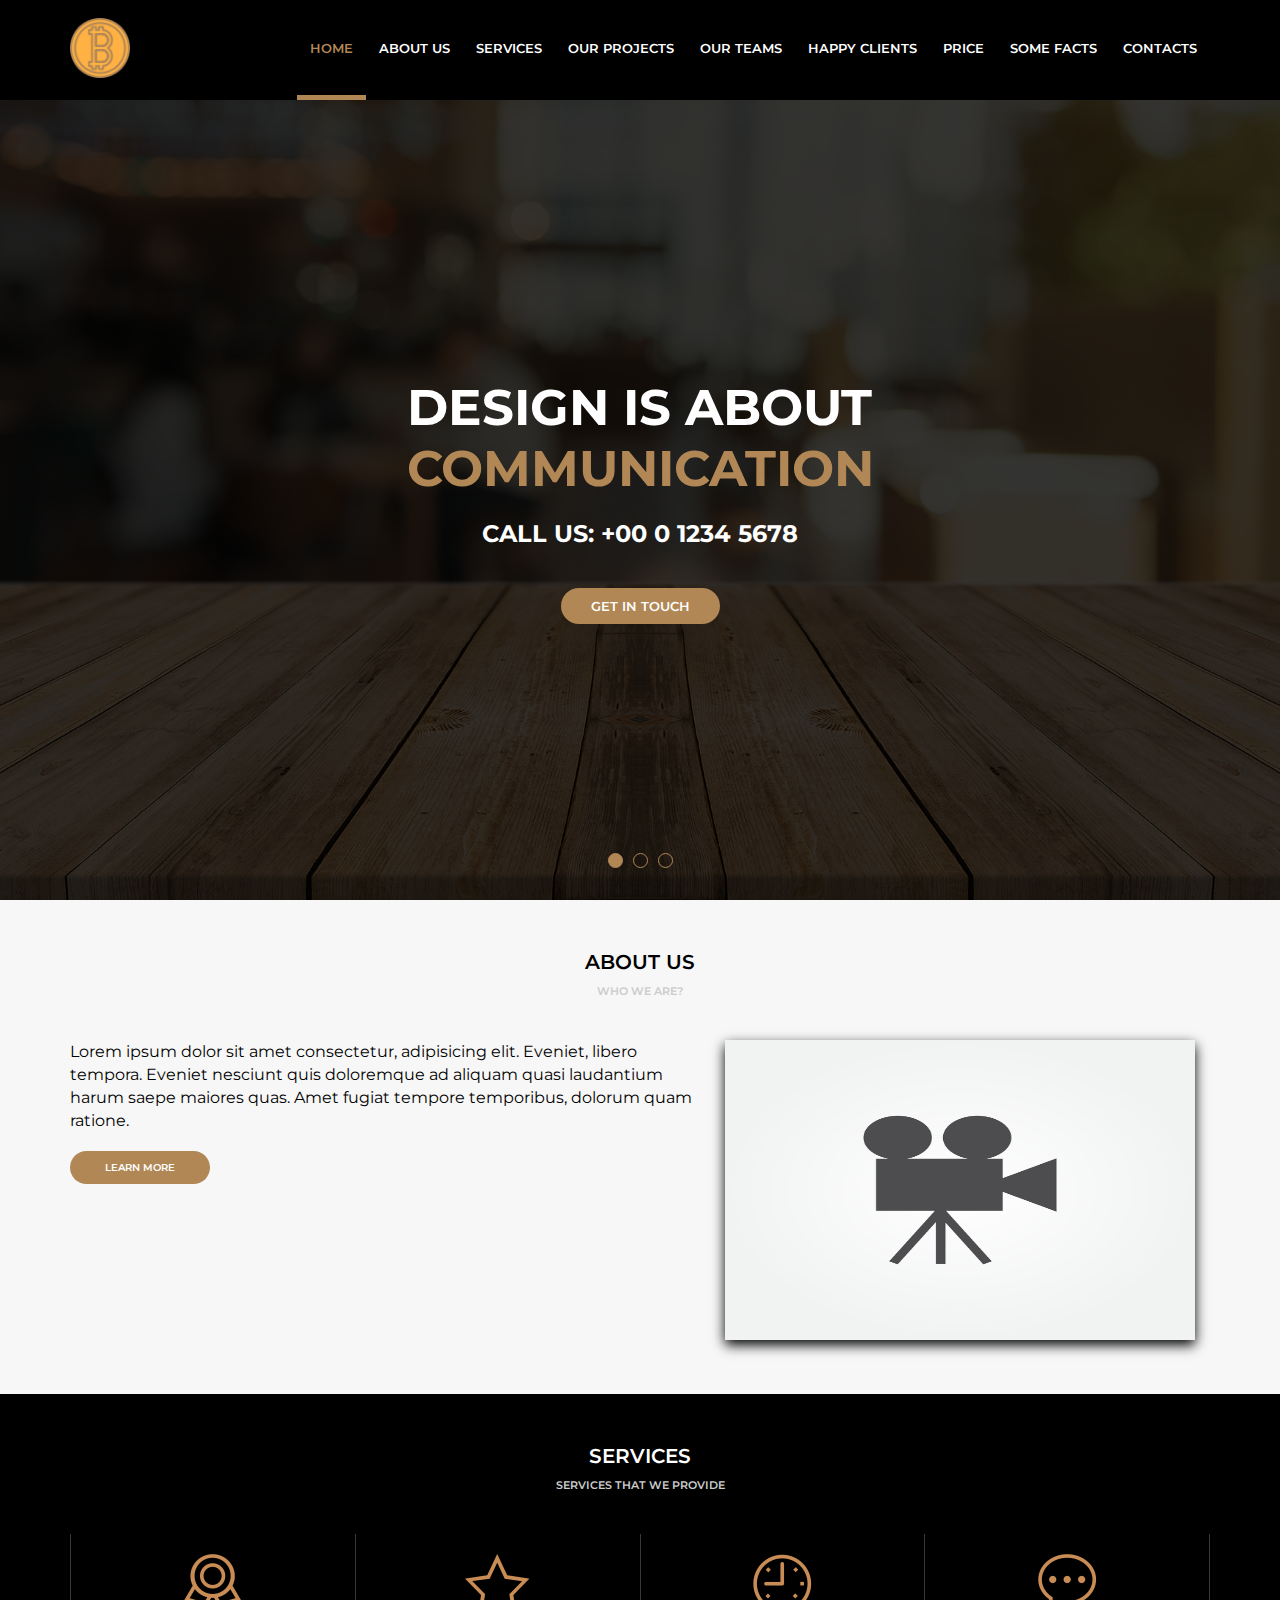
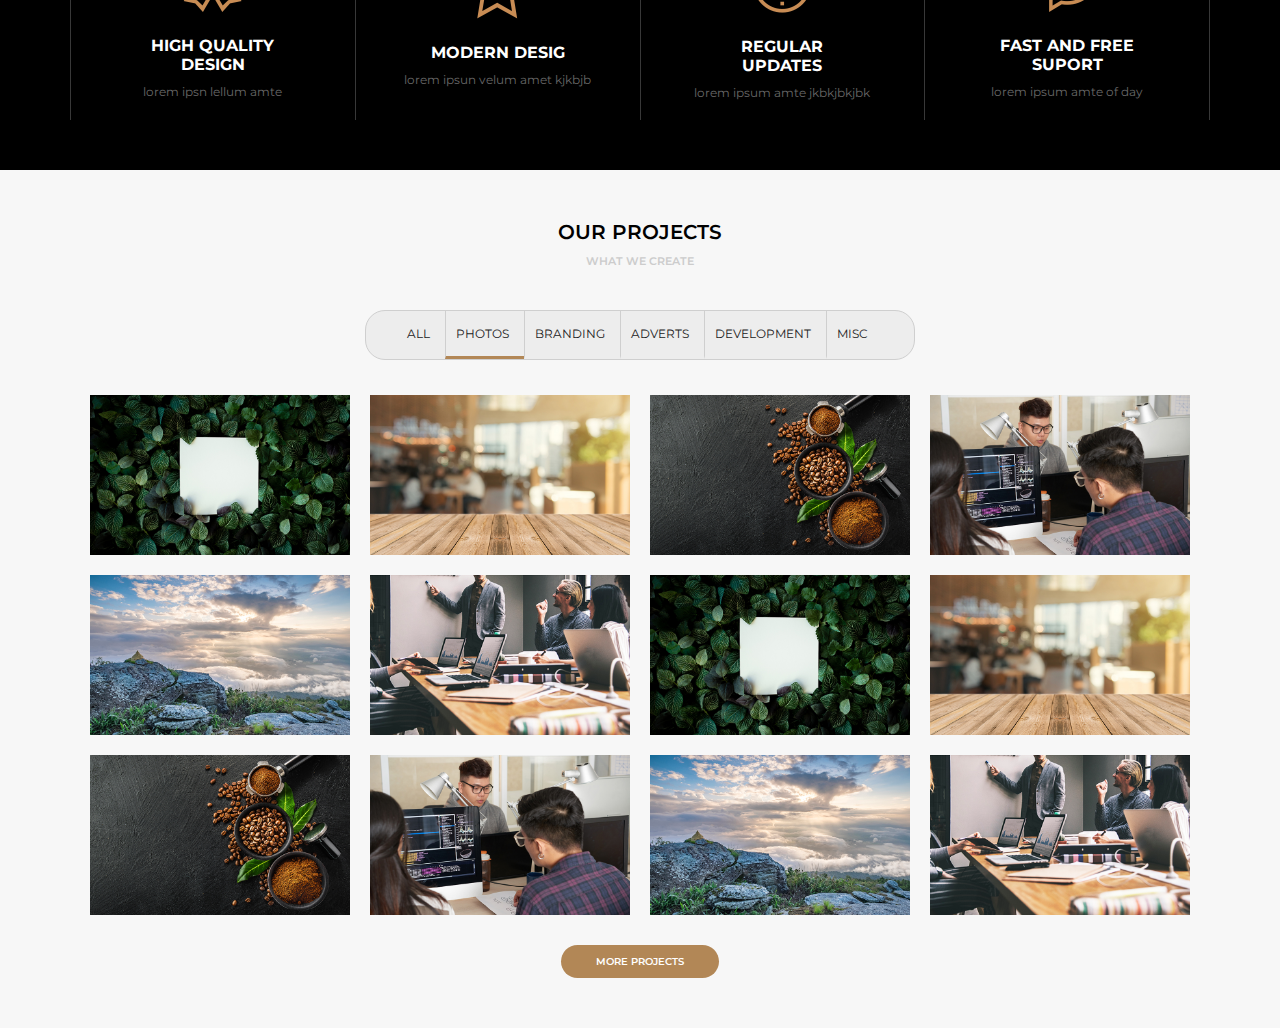
<file: index.html>
<!DOCTYPE html>
<html lang="en">
<head>
    <meta charset="UTF-8">
    <meta name="viewport" content="width=device-width, initial-scale=1.0">
    <link href="https://fonts.googleapis.com/css2?family=Montserrat:wght@300;400;600;700&display=swap" rel="stylesheet">
    <link rel="stylesheet" href="assets/css/style.css">
    <title>Awax</title>
</head>
<body>
    <header>
        <div class="header">
            <div class="logo">
                <img src="assets/images/bitcoin.png" alt="">
            </div>

            <div class="menu">
                <nav>
                    <ul>
                        <li class="active"><a href="">Home</a></li>
                        <li><a href="">About Us</a></li>
                        <li><a href="">Services</a></li>
                        <li><a href="">Our Projects</a></li>
                        <li><a href="">Our Teams</a></li>
                        <li><a href="">Happy Clients</a></li>
                        <li><a href="">Price</a></li>
                        <li><a href="">Some Facts</a></li>
                        <li><a href="">Contacts</a></li>
                    </ul>
                </nav>
            </div>
        </div>
    </header>

    <main>
        <section class="banner">
            <div class="sliders">
                <div class="slide">
                    <div class="slide_area">
                        <h1>Design is about <br> <span>Communication</span></h1>
                        <h2>Call us: +00 0 1234 5678</h2>
                        <a href="#">get in touch</a>
                    </div>
                </div>
    
                <div class="slide">
                    ....2
                </div>
    
                <div class="slide">
                    ....3
                </div>
            </div>
    
            <div class="sliders_pointers">
                <div class="pointer active"></div>
                <div class="pointer"></div>
                <div class="pointer"></div>
            </div>
        </section>
    
        <section class="default ligth">
            <div class="section_title">About Us</div>
            <div class="section_descri">Who we are?</div>
            <div class="section_body">
                <div class="section_aboutus">
                    <div class="section_aboutus--left">
                       <p>Lorem ipsum dolor sit amet consectetur, adipisicing elit. Eveniet, libero tempora. Eveniet nesciunt quis doloremque ad aliquam quasi laudantium harum saepe maiores quas. Amet fugiat tempore temporibus, dolorum quam ratione.</p> <br>
                       <a href="">Learn More</a>
    
                    </div>
    
                    <div class="section_aboutus--right">
                       <img src="assets/images/camera.png" alt="">
                    </div>
                </div>
            </div>
        </section>
    
        <section class="default dark">
            <div class="section_title">Services</div>
            <div class="section_descri">Services that we provide</div>
            <div class="section_body">
                <div class="section_services">
                    <div class="service">
                        <img src="assets/icones/medalha.png" alt="">
                        <h4>high quality <br> design</h4>
                        <p>lorem ipsn lellum amte </p>
                    </div>
    
                    <div class="service">
                        <img src="assets/icones/estrela.png" alt="">
                        <h4>modern desig</h4>
                        <p>lorem ipsun velum amet kjkbjb</p>
                    </div>
    
                    <div class="service">
                        <img src="assets/icones/relogio.png" alt="">
                        <h4>regular <br> updates</h4>
                        <p>lorem ipsum amte jkbkjbkjbk</p>
                    </div>
    
                    <div class="service">
                        <img src="assets/icones/balao.png" alt="">
                        <h4>fast and free <br> suport</h4>
                        <p>lorem ipsum amte of day</p>
                    </div>
                    
                </div>
            </div>
        </section>

        <section class="default ligth">
            <div class="section_title">Our Projects</div>
            <div class="section_descri">What we create</div>
            <div class="section_body">
                <div class="section_projects">
                    <div class="filter">
                       <ul>
                           <li>All</li>
                           <li class="active">Photos</li>
                           <li>Branding</li>
                           <li>Adverts</li>
                           <li>Development</li>
                           <li>Misc</li>
                       </ul>
                    </div>

                    <div class="section_project--fotos">
                        <div class="section_project--foto">
                            <div class="foto-area">
                                <div class="foto-info">
                                    <h5>About</h5>
                                    <p>Lorem ipsum vellum amet!</p>
                                </div>
                                <img src="media/foto1.jpg" alt="">
                            </div>
                        </div>

                        <div class="section_project--foto">
                            <div class="foto-area">
                                <div class="foto-info">
                                    <h5>About</h5>
                                    <p>Lorem ipsum vellum amet!</p>
                                </div>
                                <img src="media/foto2.jpg" alt="">
                            </div>
                        </div>

                        <div class="section_project--foto">
                            <div class="foto-area">
                                <div class="foto-info">
                                    <h5>About</h5>
                                    <p>Lorem ipsum vellum amet!</p>
                                </div>
                                <img src="media/foto3.jpg" alt="">
                            </div>
                        </div>

                        <div class="section_project--foto">
                            <div class="foto-area">
                                <div class="foto-info">
                                    <h5>About</h5>
                                    <p>Lorem ipsum vellum amet!</p>
                                </div>
                                <img src="media/foto4.jpg" alt="">
                            </div>
                        </div>

                        <div class="section_project--foto">
                            <div class="foto-area">
                                <div class="foto-info">
                                    <h5>About</h5>
                                    <p>Lorem ipsum vellum amet!</p>
                                </div>
                                <img src="media/foto5.jpg" alt="">
                            </div>
                        </div>

                        <div class="section_project--foto">
                            <div class="foto-area">
                                <div class="foto-info">
                                    <h5>About</h5>
                                    <p>Lorem ipsum vellum amet!</p>
                                </div>
                                <img src="media/foto6.jpg" alt="">
                            </div>
                        </div>

                        <div class="section_project--foto">
                            <div class="foto-area">
                                <div class="foto-info">
                                    <h5>About</h5>
                                    <p>Lorem ipsum vellum amet!</p>
                                </div>
                                <img src="media/foto1.jpg" alt="">
                            </div>
                        </div>

                        <div class="section_project--foto">
                            <div class="foto-area">
                                <div class="foto-info">
                                    <h5>About</h5>
                                    <p>Lorem ipsum vellum amet!</p>
                                </div>
                                <img src="media/foto2.jpg" alt="">
                            </div>
                        </div>

                        <div class="section_project--foto">
                            <div class="foto-area">
                                <div class="foto-info">
                                    <h5>About</h5>
                                    <p>Lorem ipsum vellum amet!</p>
                                </div>
                                <img src="media/foto3.jpg" alt="">
                            </div>
                        </div>

                        <div class="section_project--foto">
                            <div class="foto-area">
                                <div class="foto-info">
                                    <h5>About</h5>
                                    <p>Lorem ipsum vellum amet!</p>
                                </div>
                                <img src="media/foto4.jpg" alt="">
                            </div>
                        </div>

                        <div class="section_project--foto">
                            <div class="foto-area">
                                <div class="foto-info">
                                    <h5>About</h5>
                                    <p>Lorem ipsum vellum amet!</p>
                                </div>
                                <img src="media/foto5.jpg" alt="">
                            </div>
                        </div>

                        <div class="section_project--foto">
                            <div class="foto-area">
                                <div class="foto-info">
                                    <h5>About</h5>
                                    <p>Lorem ipsum vellum amet!</p>
                                </div>
                                <img src="media/foto6.jpg" alt="">
                            </div>
                        </div>
                    </div>

                    <a href="">More Projects</a>
                </div>
            </div>
        </section>

        
    </main>

    <footer>

    </footer>
</body>
</html>
</file>
<file: assets/css/style.css>
/* CSS DA ÁREA DE INTERFACE */

*{
    margin: 0;
    padding: 0;
    box-sizing: border-box;
}

body{
    font-family:'Montserrat', Arial, Helvetica, sans-serif;
    overflow-x: hidden;
}


header{
    height: 100px;
    background-color: black;
    /* display: flex; */

}

.header{
    max-width: 1140px;
    height: 100px;
    /* background-color: cadetblue; */
    margin: auto;
    display: flex;
    align-items: center;
}

.logo{
    width: 100px;
    
}

.logo img{
    width: 60px;
    height: 60px;
}

.menu{
    flex: 1;
    display: flex;
    justify-content: flex-end;
    color: cornsilk;
    /* background-color: coral;    */
}

.menu ul,
.menu li{
    list-style: none;
    color: white;
}

.menu ul{
    display: flex;

}

.menu li a{
    color: white;
    text-decoration: none;
    text-transform: uppercase;
    padding-left: 13px;
    padding-right: 13px;
    font-family: 'Montserrat', Arial, Helvetica, sans-serif;
    font-size: 13px;
    font-weight: 600;
    display:flex;    /* Por padrão a tag <a> tem display inline por esse motivo não é possível dar altura para o elemento. */
    align-items: center;
    height: 100px;
    border-bottom: 5px solid black;   /* Sempre colocar uma borda por padrão quando eu quiser um efeito de border-bottom ao passar o mouse (assim não da o efeito de um pequno salto para cima).*/
  
}
.menu .active a,
.menu li a:hover{
    border-bottom: 5px solid #b28756;
    color: #b28756;
    /* font-size: 15px; */
    transition: 1.8s;
}

/* para pegar toda a tela do usuário eu uso o height com vh e faço um calc(100vh - a medida do header em px) */
.banner{
    height: calc(100vh - 100px);
    background-image: url('../images/bg.jpg');
    background-position: center;
    background-size: cover;
    background-color: gray;
    overflow: hidden;
}

.banner .sliders{
    width: 1000vw;
    height: 100%;
}

.banner .slide{
    width: 100vw;
    height: 100%;
    display: inline-block;
    background-color: rgba(0,0,0,0.8);
}

.banner .slide_area{
    display: flex;
    flex-direction: column;
    justify-content: center;
    align-items: center;
    height: 100%;
    color: white;
}

.banner h1{
    font-size: 50px;
    text-transform: uppercase;
    font-weight: bold;
}

.banner  h1 span{
    color: #b28756;
    
}

.banner h2{
    margin-top: 20px;
    text-transform: uppercase;
}

.banner a{
    background-color: #b28756;
    text-decoration: none;
    color: white;
    text-transform: uppercase;
    padding: 10px 30px;
    border-radius: 20px;
    font-size: 13px;
    font-weight: 600;
    margin-top: 40px;

}

.banner a:hover{
    background-color: #ccc;
    color: black;
    transition: 2s;
}

 .banner .sliders_pointers{
     /* background-color: red; */
     width: 100vw;
     height: 20px;
     position: absolute;
     margin-top: -50px;
     display: flex;
     justify-content: center;
     align-items: center;
 }
 .banner .pointer{
     width: 15px;
     height: 15px;
     border: 1px solid #b28756;
     border-radius: 100%;
     margin-left: 5px;
     margin-right: 5px;
     cursor: pointer;
 }

 .banner .pointer.active{
     background-color: #b28756;
    
 }


 .default{
     /* width: 100vw; */
     padding-top: 50px;
     padding-bottom: 50px;

 }

 .default .section_title,
 .default .section_descri {
     text-align: center;
     text-transform: uppercase;
     font-weight: 600;

 }

 .default .section_title{
     font-size: 20px;
 }

 .default .section_descri{
     font-size: 11px;
     color:#ccc;
     margin-top: 10px;
     margin-bottom: 42px;
 }


 .default .section_body{
     margin: auto;
     max-width: 1140px;
 }

 .default.ligth{
    background-color:#f7f7f7;
}

.default.ligth .section_title,
.default.ligth .section_body {
    color: black;
}

.default.dark{
    background-color: black;
}

.default.dark .section_title,
.default.dark .section_body {
    color: white;
    
}














/* CSS DE ÁREAS ESPECÍFICAS */

.section_aboutus{
    display: flex;
}

.section_aboutus--left{
    flex: 1;
}

.section_aboutus--right{
    width: 500px;
    text-align: center;
}

.section_aboutus--left p{
    line-height: 23px;
    margin-bottom: 5px;
    font-family: 'Montserrat', Arial, Helvetica, sans-serif;
    
}

.section_aboutus--left a{
    background-color: #b28756;
    padding: 10px 35px;
    border-radius: 20px;
    text-decoration: none;
    text-transform: uppercase;
    font-size: 10px;
    font-weight: 600;
    color: white;
    
}

.section_aboutus--left a:hover{
    background-color:#ccc;
    color: black;
    transition: 2s;
}

.section_aboutus--right img{
    width:470px;
    height: 300px;
    box-shadow: 0px 5px 12px black;
}

.section_services{
    display: flex;
    text-align: center;
    
}

.section_services .service{
    flex: 1;
    border-right: 1px solid #383838;
    padding: 20px;
    
}
.section_services:first-child{
    border-left: 1px solid #383838;
}

.service h4{
    margin-top: 20px;
    margin-bottom: 10px;
    text-transform: uppercase;

}

.service p{
    font-size: 12px;
    color: #686868;
}

.section_projects{
    display: flex;
    flex-direction: column;
    align-items: center;   
}

.section_filter ul,li{
    list-style: none;
}

.filter ul{
    display: flex;
    justify-content: center;
    background-color: #ededed;
    width: 550px;
    border-radius: 20px;
    border: 1px solid #cfcfcf;
    
}

.filter li{
    font-size: 12px;
    color: #212121;
    padding: 15px;
    border-left: 1px solid #cfcfcf;
    padding-left: 10px;
    text-transform: uppercase;
    border-bottom: 3px solid #ededed;
    cursor: pointer;

}

.filter li:hover,
.filter li.active{
    border-bottom: 3px solid #b28756;
}

.filter li:first-child{
    border-left: none;
    
}

.section_project--fotos{
    margin-top: 25px;
    display: flex;
    width: 100vw;
    max-width: 1140px;
    flex-wrap: wrap;
    justify-content: center;
}

.section_project--foto{
    width: 280px;
}

.foto-area{
    margin: 10px;
    width: 260px;
    height: 160px;
}

.foto-area img{
    width: inherit;  /* o usar inherit o elemento herda o mesmo valor do intem anterior */
    height: inherit;
}

.foto-info{
    position: absolute;
    background-color: rgba(0,0,0,0.7);
    width: inherit;
    height: inherit;
    display:none;
    justify-content: center;
    flex-direction: column;
    align-items: center;
    color: white;
    padding: 0px 20px;

}

.foto-info h5{
    font-size: 18px;
    font-weight: 600;
    margin-bottom: 5px;

}

.foto-info p{
    line-height: 23px;
}

.foto-area:hover .foto-info{
    display: flex;
    
}

.section_projects a{
    background-color: #b28756;
    padding: 10px 35px;
    margin-top: 20px;
    border-radius: 20px;
    text-decoration: none;
    text-transform: uppercase;
    font-size: 10px;
    font-weight: 600;
    color: white;
}

.section_projects a:hover{
    background-color: #ccc;
    color: black;
    transition: 2s;
}
</file>
